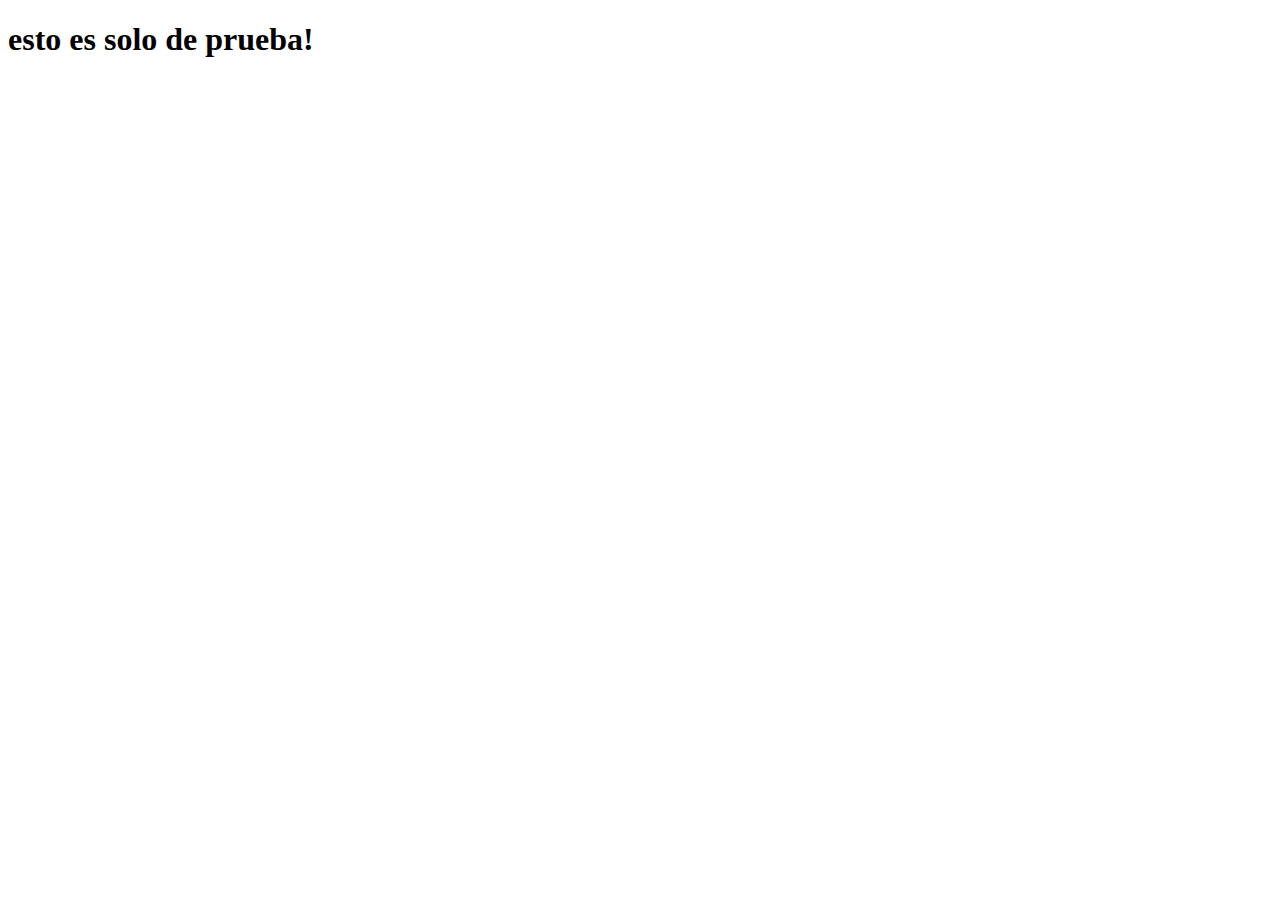
<file: prueba.html>
<!DOCTYPE html>
<html lang="en">
<head>
    <meta charset="UTF-8">
    <meta http-equiv="X-UA-Compatible" content="IE=edge">
    <meta name="viewport" content="width=device-width, initial-scale=1.0">
    <title>Document</title>
</head>
<body>
    <h1>esto es solo de prueba!</h1>
    
</body>
</html>
</file>
